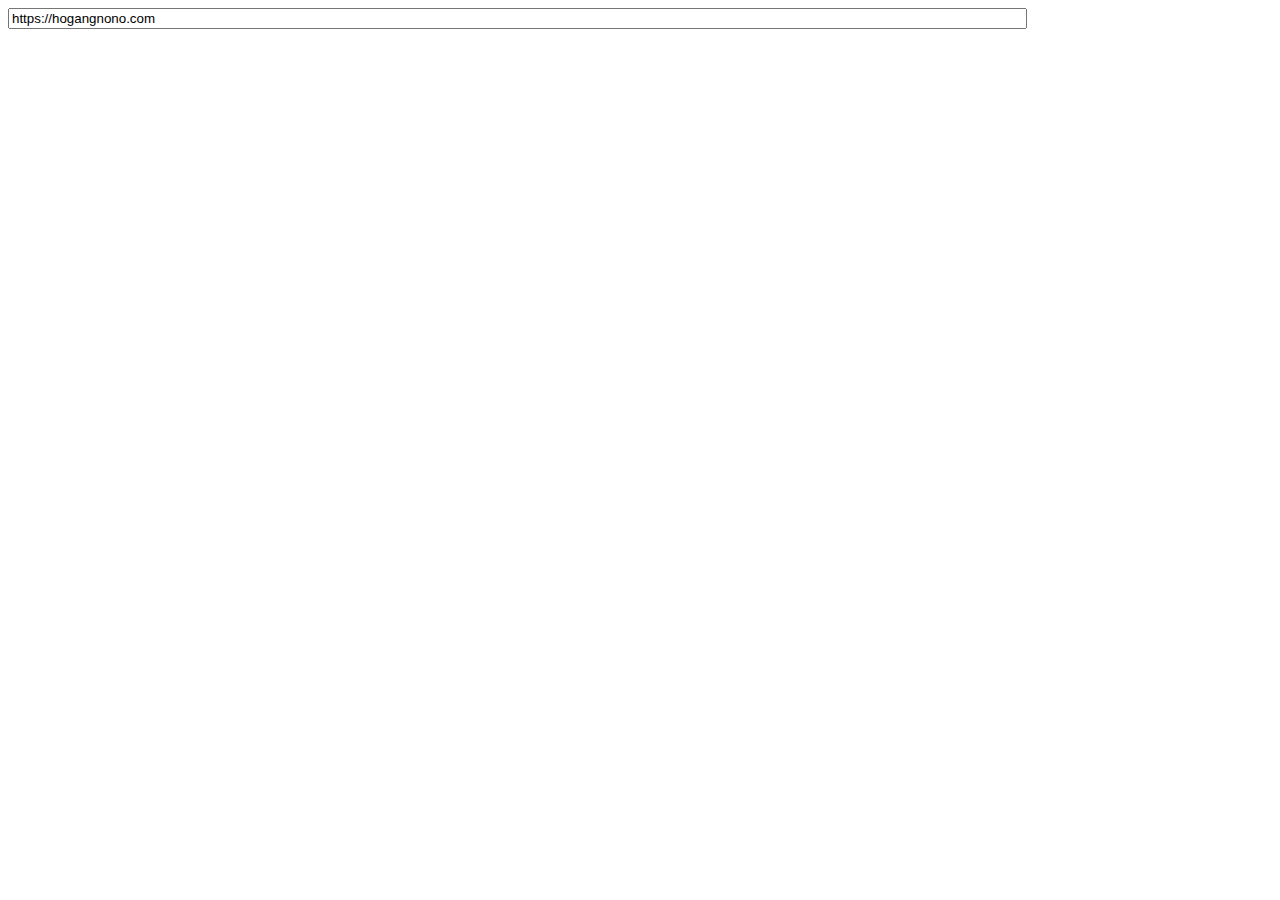
<file: confirm.html>
<!DOCTYPE html>
<html>

<head>
    <meta charset="UTF-8">
    <meta name="viewport" content="width=device-width, initial-scale=1">
    <script type="text/javascript" src="qr.js"></script>
   <!--  <script type="text/javascript" src="javascripts/qrcode.min.js"></script> -->
</head>

<body>

    <input id="text" type="text" value="https://hogangnono.com" style="width:80%" /><br />
    <div id="qrcode"></div>

<script>
  var qrcode = new QRCode("qrcode");
</script>

</body>
</html>
</file>
